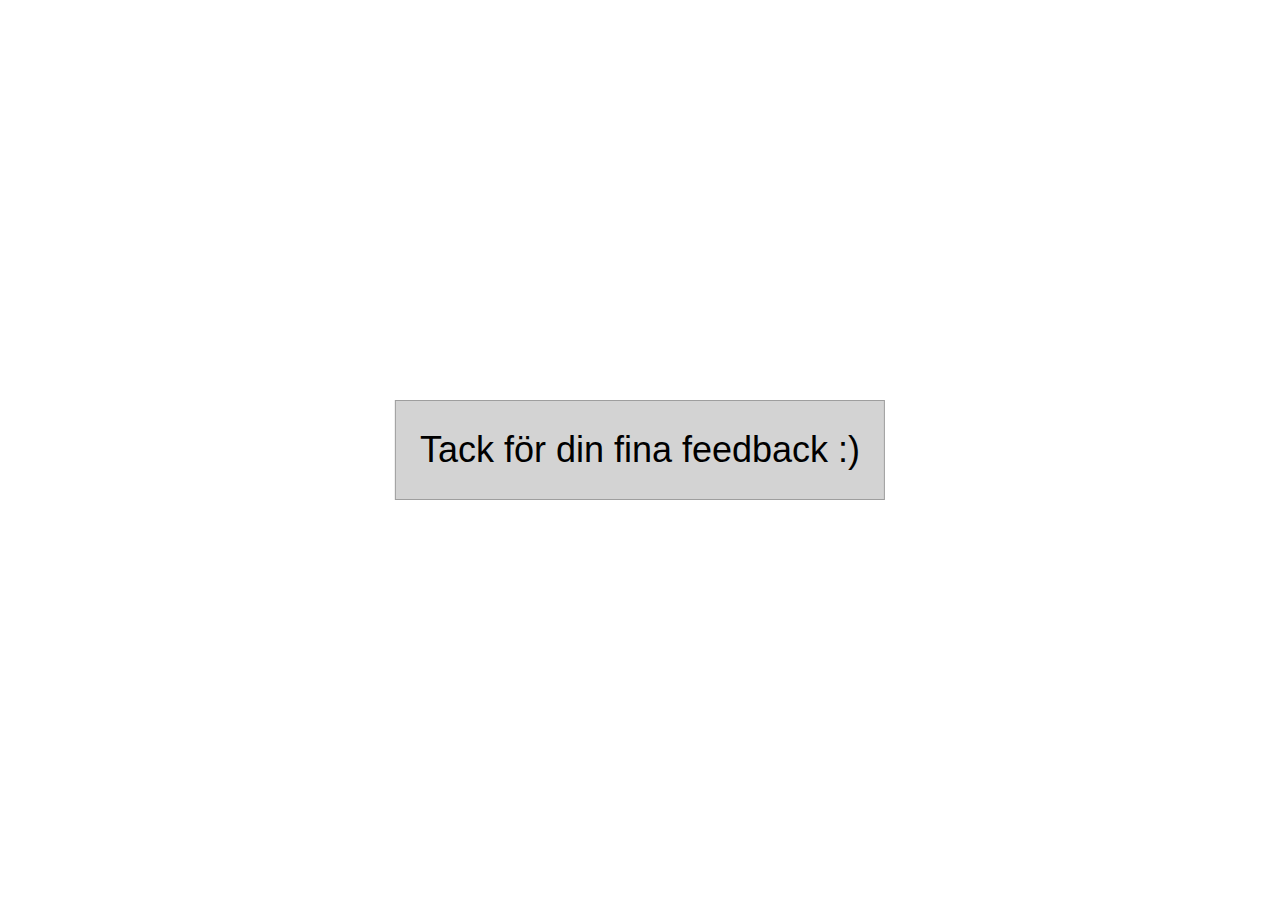
<file: contact.html>
<!DOCTYPE html>
<html lang="en">
    <head>
        <title> The Tech Discussion</title>
        <meta charset="UTF-8">
        <meta name="viewport" content="width=device-width, initial-scale=1">
        <link rel="stylesheet" href="https://www.w3schools.com/w3css/4/w3.css">
        <link rel="stylesheet" href="https://www.w3schools.com/lib/w3-theme-black.css">
        <link rel="stylesheet" href="https://cdnjs.cloudflare.com/ajax/libs/font-awesome/4.7.0/css/font-awesome.min.css">
        </head>
<body class = "">
    <div class = "w3-center w3-display-middle w3-border w3-border-gray w3-padding-large" style = "background-color: lightgray;">
        <h1 class = "">Tack för din fina feedback :)</h1>
    </div>
    
</body>
</html>
</file>
